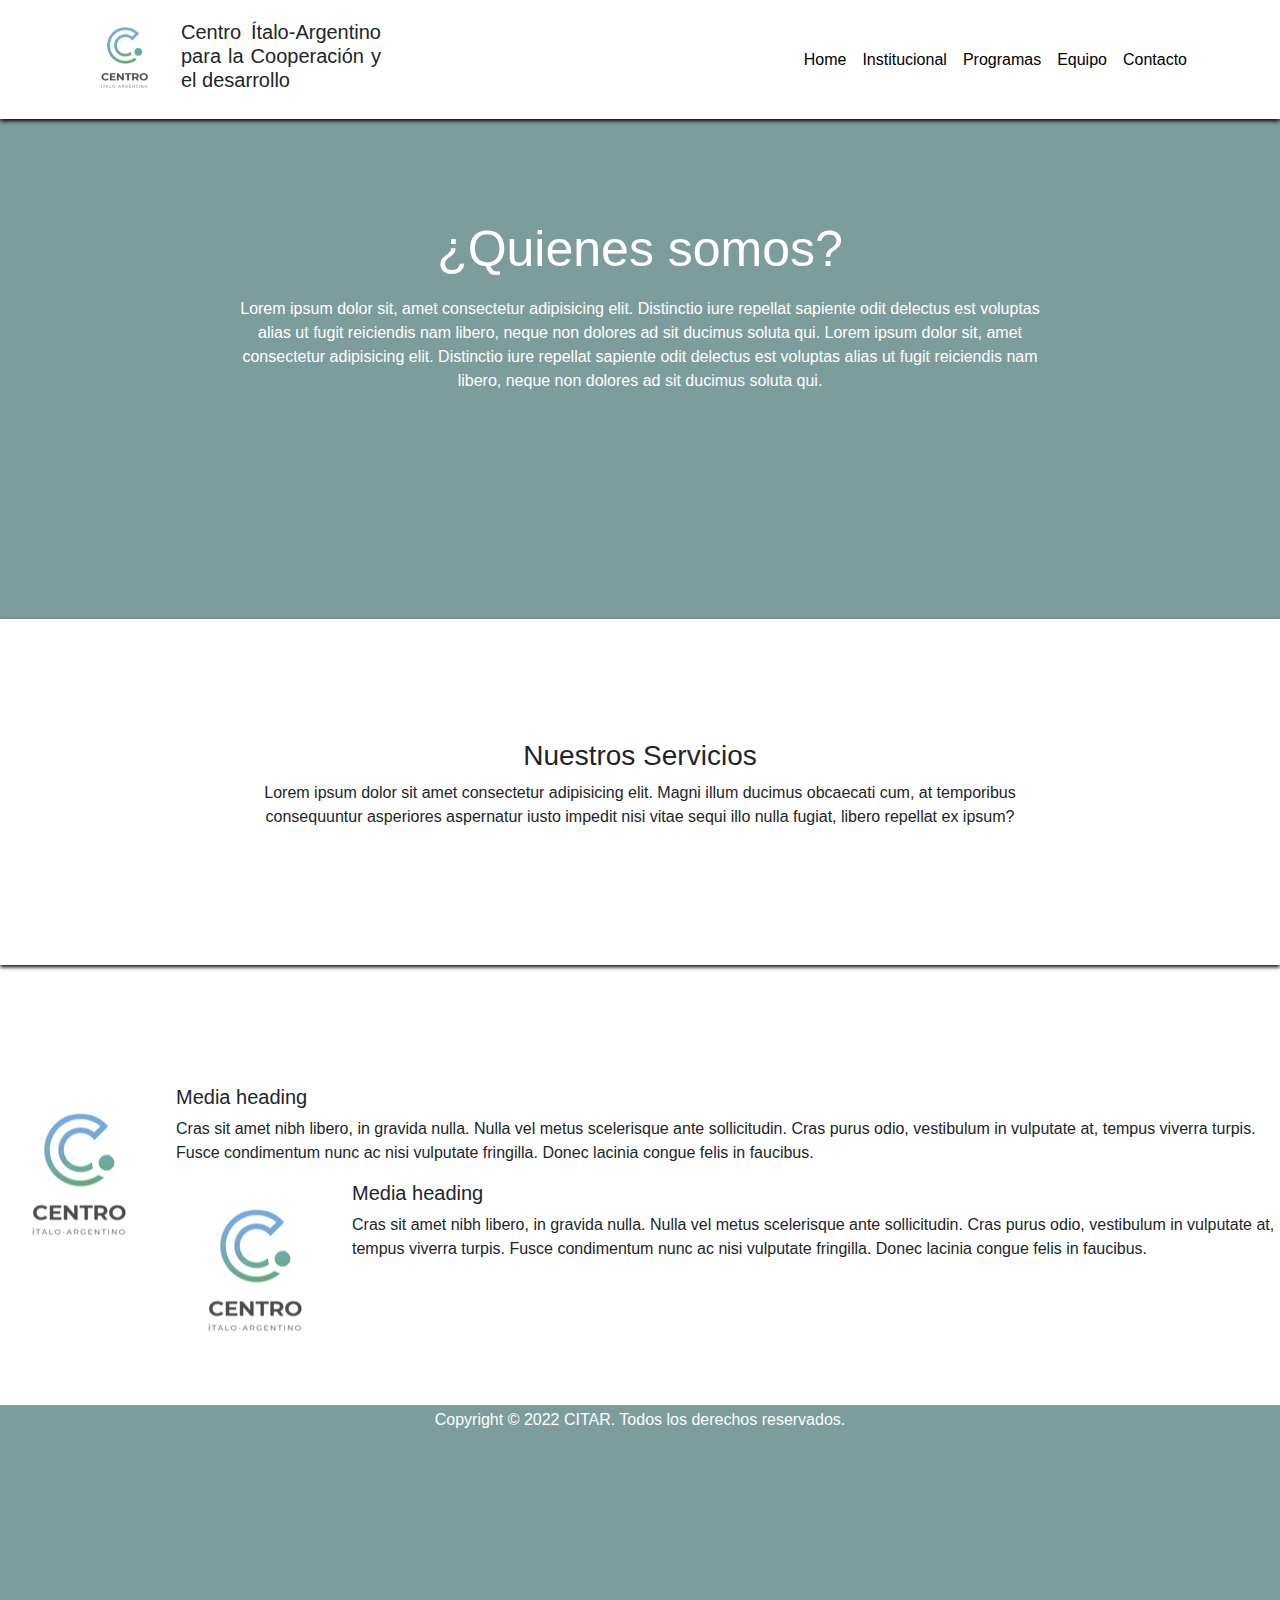
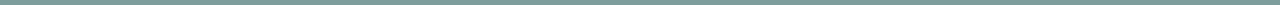
<file: index.html>
<!DOCTYPE html>
<html lang="es">
<head>
    <meta charset="UTF-8">
    <meta http-equiv="X-UA-Compatible" content="IE=edge">
    <meta name="viewport" content="width=device-width, initial-scale=1.0">
    <title>Centro Ítalo-Argentino</title>
    <link rel="stylesheet" href="./boostrap/css/bootstrap.min.css">
    <script src="./boostrap/js/jquery.slim.min.js"></script>
    <script src="./boostrap/js/bootstrap.bundle.min.js"></script>

    <link rel="stylesheet" href="./asset/css/style.css">
    <link rel="shortcut icon" href="./asset/img/favicon.png">
    <link rel="stylesheet" href="css/all.min.css">

    <link rel="stylesheet" href="./asset/animate.css">
    <script> src="./asset/wowjs/wow.js"</script>
    <script>
        new WOW().init();
     </script>

    <!--link tipografia-->
    <link rel="preconnect" href="https://fonts.googleapis.com">
    <link rel="preconnect" href="https://fonts.gstatic.com" crossorigin>
    <link href="https://fonts.googleapis.com/css2?family=Roboto:wght@100&display=swap" rel="stylesheet">

    
</head>

<body>
    <header>
        <nav class="navbar navbar-expand-lg">
            <div class="container">
            <a class="navbar-brand" href="#"><img src="./asset/img/logo.png" class="logo-brand" alt="logo"></a>
            <h1> Centro Ítalo-Argentino para la Cooperación y el desarrollo</h1>
            <button class="navbar-toggler" type="button" data-toggle="collapse" data-target="#navbarSupportedContent" aria-controls="navbarSupportedContent" aria-expanded="false" aria-label="Toggle navigation">
           
                <input type="checkbox" id="check">
                <label for="check" class="checkbtn">
                <i class="fas fa-bars"></i>
                </label>
            </button>
          
            <div class="collapse navbar-collapse" id="navbarSupportedContent">
              <ul class="navbar-nav ml-auto">
                <li class="nav-item">
                    <a class="nav-link" href="./index.html">Home</a>
                </li>
                <li class="nav-item">
                    <a class="nav-link" href="./pages/institucional.html">Institucional</a>
                </li>
                <li class="nav-item">
                    <a class="nav-link" href="./pages/programas.html">Programas</a>
                </li>
                <li class="nav-item">
                    <a class="nav-link" href="./pages/equipo.html">Equipo</a>
                </li>
                <li class="nav-item">
                    <a class="nav-link" href="./pages/contacto.html">Contacto</a>
                </li>
              </ul>
            </div>
            </div>
        </nav>
    </header>
    <section id="hero">
        <div class="animacion">
            <div class="container">
            <div class="content-center">
                <h2 class= "wow animate__animated animate__backInDown" data-wow-duration="2s" data-wow-delay="1s">¿Quienes somos?</h2>
                <p id="textosection" class="wow animate__animated animate__fadeInRight" data-wow-duration="2s" data-wow-delay="1s">Lorem ipsum dolor sit, amet consectetur adipisicing elit. Distinctio iure repellat sapiente odit delectus est voluptas alias ut fugit reiciendis nam libero, neque non dolores ad sit ducimus soluta qui.
                Lorem ipsum dolor sit, amet consectetur adipisicing elit. Distinctio iure repellat sapiente odit delectus est voluptas alias ut fugit reiciendis nam libero, neque non dolores ad sit ducimus soluta qui.
                </p>
            </div>
            </div>
        </div>
    </section>

    <section id="servicios">
        <div class="container-fluid">
            <div class="content-center">
                <h3> Nuestros Servicios</h3>
                <p>Lorem ipsum dolor sit amet consectetur adipisicing elit. Magni illum ducimus obcaecati cum, at temporibus consequuntur asperiores aspernatur iusto impedit nisi vitae sequi illo nulla fugiat, libero repellat ex ipsum?</p>
            </div>       
        </div>
    </section>

    <section>
        <div class="media">
            <img class="d-flex mr-3" src="./asset/img/logo.png" alt="Generic placeholder image">
            <div class="media-body">
              <h5 class="mt-0">Media heading</h5>
              Cras sit amet nibh libero, in gravida nulla. Nulla vel metus scelerisque ante sollicitudin. Cras purus odio, vestibulum in vulputate at, tempus viverra turpis. Fusce condimentum nunc ac nisi vulputate fringilla. Donec lacinia congue felis in faucibus.
          
              <div class="media mt-3">
                <a class="d-flex pr-3" href="#!">
                  <img src="./asset/img/logo.png" alt="Generic placeholder image">
                </a>
                <div class="media-body">
                  <h5 class="mt-0">Media heading</h5>
                  Cras sit amet nibh libero, in gravida nulla. Nulla vel metus scelerisque ante sollicitudin. Cras purus odio, vestibulum in vulputate at, tempus viverra turpis. Fusce condimentum nunc ac nisi vulputate fringilla. Donec lacinia congue felis in faucibus.
                </div>
              </div>
            </div>
          </div>
    </section>

    <footer>
        <p>Copyright &copy; 2022 CITAR. Todos los derechos reservados.</p> 
       
   </footer>

   
</body>
</html>
</file>
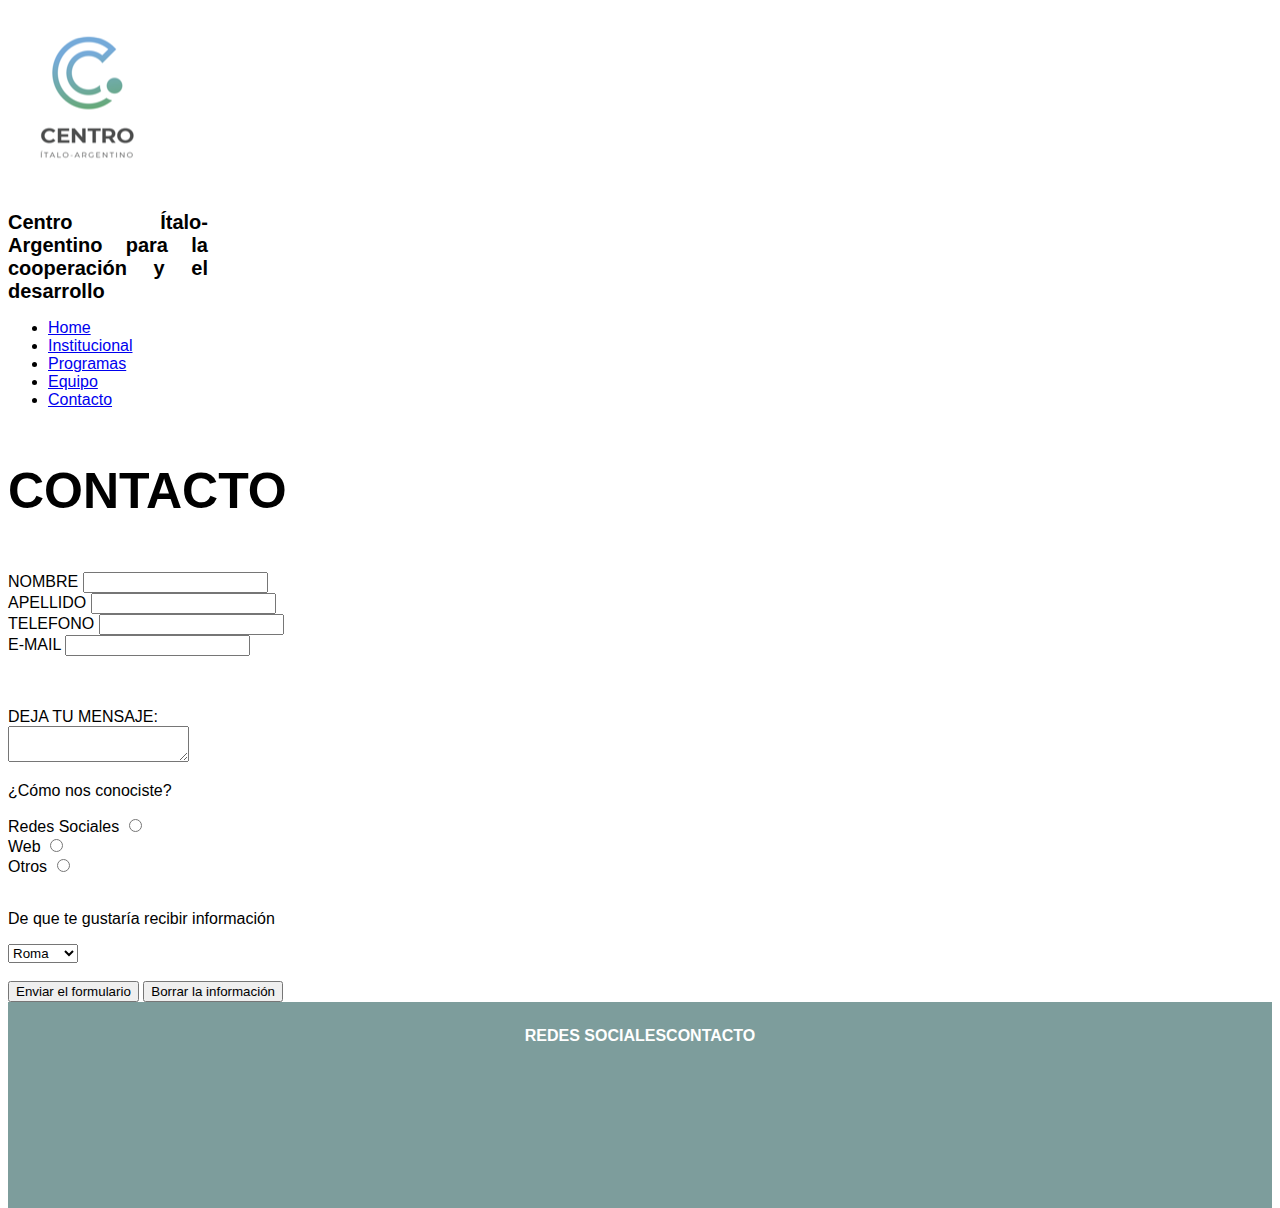
<file: pages/contacto.html>
<!DOCTYPE html> 
<html lang="es">   

 <head>
    <meta charset="UTF-8">
	<meta name="viewport" content="width=device-width, initial-scale=1.0">
	<link rel="shortcut icon" href="../asset/img/favicon.png">
    <link rel="stylesheet" href="../asset/css/style.css" />
	<title>Centro Ítalo-Argentino</title>
 </head>
 <body>
    <header class="animacionmenu">
        <img src="../asset/img/logo.png" alt="logo header" class="logoheader">
        <h1> Centro Ítalo-Argentino para la cooperación y el desarrollo</h1>
        <nav class="nav">

            <input type="checkbox" id="check">
            <label for="check" class="checkbtn">
            <i class="fas fa-bars"></i>
             </label>


            <ul class="menu">
                <li class="menu__hijo"> 
                    <a class="menu__link" href="../index.html">Home</a>
                </li>
                <li class="menu__hijo"> 
                    <a class="menu__link" href="./institucional.html">Institucional</a>
                </li>
                <li class="menu__hijo">
                    <a class="menu__link" href="./programas.html">Programas</a>
                </li>
                <li class="menu__hijo"> 
                    <a class="menu__link" href="./equipo.html">Equipo</a>
                </li>
                <li class="menu__hijo"> 
                    <a  class="menu__link" href="./contacto.html">Contacto</a>
                </li>           
            </ul>
        
        </nav>
    </header>

    <article>
        <h2>CONTACTO</h2>
        <form>
            <form action="#">
                <label for="NOMBRE">NOMBRE 
					<input type="text" name="NOMBRE"><br>
				</label>

                <label for="APELLIDO">APELLIDO
				     <input type="text" name="APELLIDO"><br>
                </label>

                <label for="TELEFONO">TELEFONO
                    <input type="number" name="TELEFONO"> <br>
               </label>

                <label for="E-MAIL">E-MAIL
                    <input type="email"  name="E-MAIL"><br>
               </label>
                <br><br>
                <p>
            DEJA TU MENSAJE:<br>
                 <textarea name="mensaje"></textarea>
                </p>
                
                <div><p>¿Cómo nos conociste?</p>
					<div>Redes Sociales
						<input type="radio" value="Redes Sociales">
					</div>
					<div>Web
						<input type="radio" value="Web">
                    </div>
                    <div>Otros
						<input type="radio" value="otros">
                    </div>
				</div>

               <br>
               
                <p>De que te gustaría recibir información</p>
				<select name="Ciudad" id="Ciudad"> 
					<option value="Roma">Roma</option>
					<option value="Milan">Milan</option>
					<option value="Venecia">Venecia</option>
				</select>
                <br><br>
                <input type="submit" value="Enviar el formulario">
                <input type="reset" value="Borrar la información">
				

        </form>
    </article>

    <footer>
		<h4>REDES SOCIALES</h4>
		<h4>CONTACTO</h4>
        
	</footer>
</body>
</file>
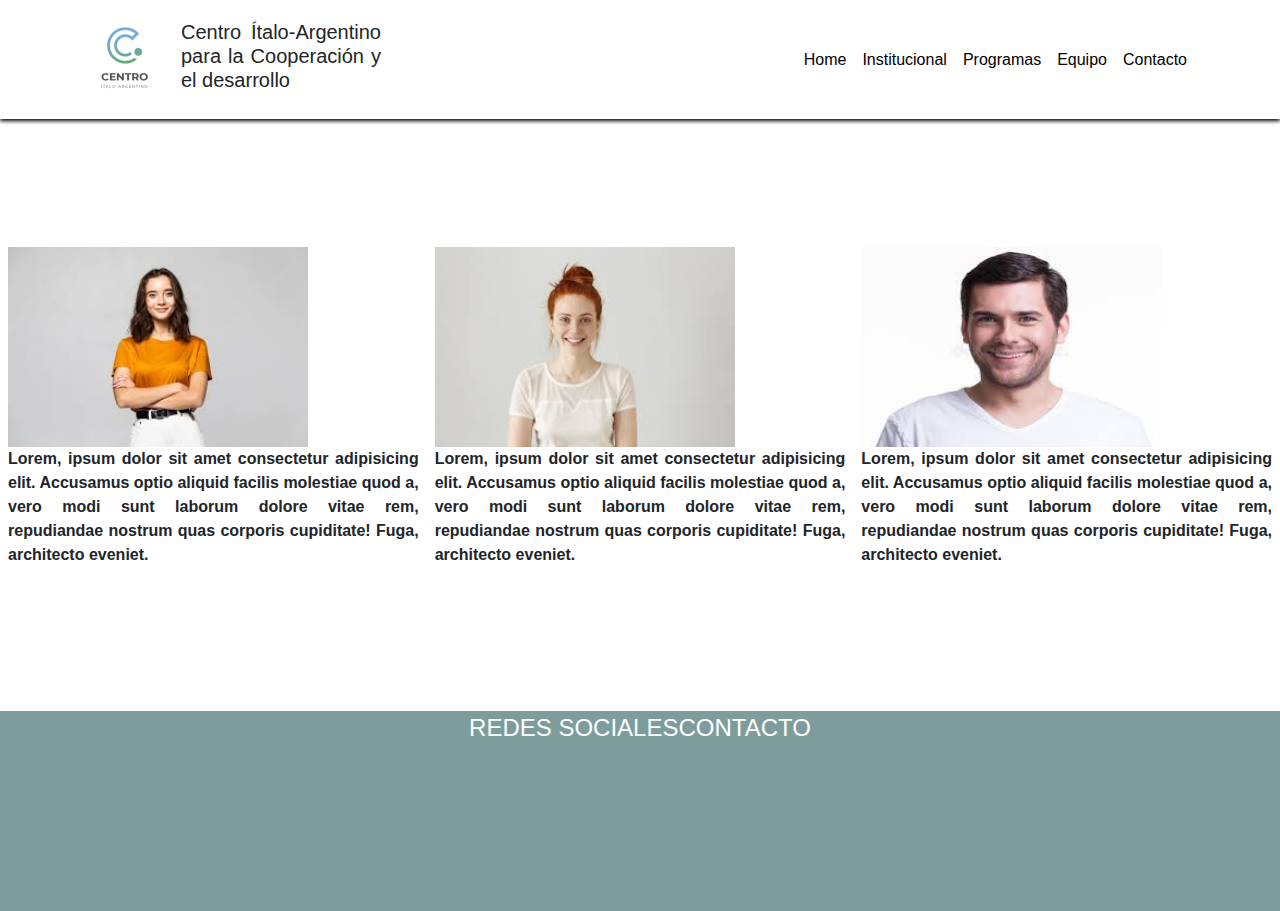
<file: pages/equipo.html>
<!DOCTYPE html>
<html lang="es">
<head>
    <meta charset="UTF-8">
    <meta http-equiv="X-UA-Compatible" content="IE=edge">
    <meta name="viewport" content="width=device-width, initial-scale=1.0">
    <title>Centro Ítalo-Argentino</title>
    <link rel="stylesheet" href="../boostrap/css/bootstrap.min.css">
    <script src="../boostrap/js/jquery.slim.min.js"></script>
    <script src="../boostrap/js/bootstrap.bundle.min.js"></script>

    <link rel="stylesheet" href="../asset/css/style.css">
    <link rel="shortcut icon" href="../asset/img/favicon.png">
    <link rel="stylesheet" href="../css/all.min.css">

    <link rel="stylesheet" href="../asset/animate.css">
    <script> src="../asset/wowjs/wow.js"</script>
    <script>
        new WOW().init();
     </script>

    <!--link tipografia-->
    <link rel="preconnect" href="https://fonts.googleapis.com">
    <link rel="preconnect" href="https://fonts.gstatic.com" crossorigin>
    <link href="https://fonts.googleapis.com/css2?family=Roboto:wght@100&display=swap" rel="stylesheet">

    
</head>

<body>
    <header>
        <nav class="navbar navbar-expand-lg">
            <div class="container">
            <a class="navbar-brand" href="#"><img src="../asset/img/logo.png" class="logo-brand" alt="logo"></a>
            <h1> Centro Ítalo-Argentino para la Cooperación y el desarrollo</h1>
            <button class="navbar-toggler" type="button" data-toggle="collapse" data-target="#navbarSupportedContent" aria-controls="navbarSupportedContent" aria-expanded="false" aria-label="Toggle navigation">
           
                <input type="checkbox" id="check">
                <label for="check" class="checkbtn">
                <i class="fas fa-bars"></i>
                </label>
            </button>
          
            <div class="collapse navbar-collapse" id="navbarSupportedContent">
              <ul class="navbar-nav ml-auto">
                <li class="nav-item">
                    <a class="nav-link" href="../index.html">Home</a>
                </li>
                <li class="nav-item">
                    <a class="nav-link" href="./institucional.html">Institucional</a>
                </li>
                <li class="nav-item">
                    <a class="nav-link" href="./programas.html">Programas</a>
                </li>
                <li class="nav-item">
                    <a class="nav-link" href="./equipo.html">Equipo</a>
                </li>
                <li class="nav-item">
                    <a class="nav-link" href="./contacto.html">Contacto</a>
                </li>
              </ul>
            </div>
            </div>
        </nav>
    </header>

    <section>
     <div class="d-flex justify-content-between">
        <div class="p-2">
            <img src="../asset/img/fotoperfil1.jpg" alt="fotoperfil1" class="fotoperfil">
            <p>Lorem, ipsum dolor sit amet consectetur adipisicing elit. Accusamus optio aliquid facilis molestiae quod a, vero modi sunt laborum dolore vitae rem, repudiandae nostrum quas corporis cupiditate! Fuga, architecto eveniet.</p>
        </div>
        <div class="p-2">
            <img src="../asset/img/fotoperfil2.jpg" alt="fotoperfil2" class="fotoperfil">
            <p>Lorem, ipsum dolor sit amet consectetur adipisicing elit. Accusamus optio aliquid facilis molestiae quod a, vero modi sunt laborum dolore vitae rem, repudiandae nostrum quas corporis cupiditate! Fuga, architecto eveniet.</p>
        </div>
        <div class="p-2">
            <img src="../asset/img/fotoperfil3.jpg" alt="fotoperfil3" class="fotoperfil">
            <p>Lorem, ipsum dolor sit amet consectetur adipisicing elit. Accusamus optio aliquid facilis molestiae quod a, vero modi sunt laborum dolore vitae rem, repudiandae nostrum quas corporis cupiditate! Fuga, architecto eveniet.</p>
        </div>
      </div>

   
    </section>
    
    <footer>
		<h4>REDES SOCIALES</h4>
		<h4>CONTACTO</h4>
     
	</footer>
</body>
</file>
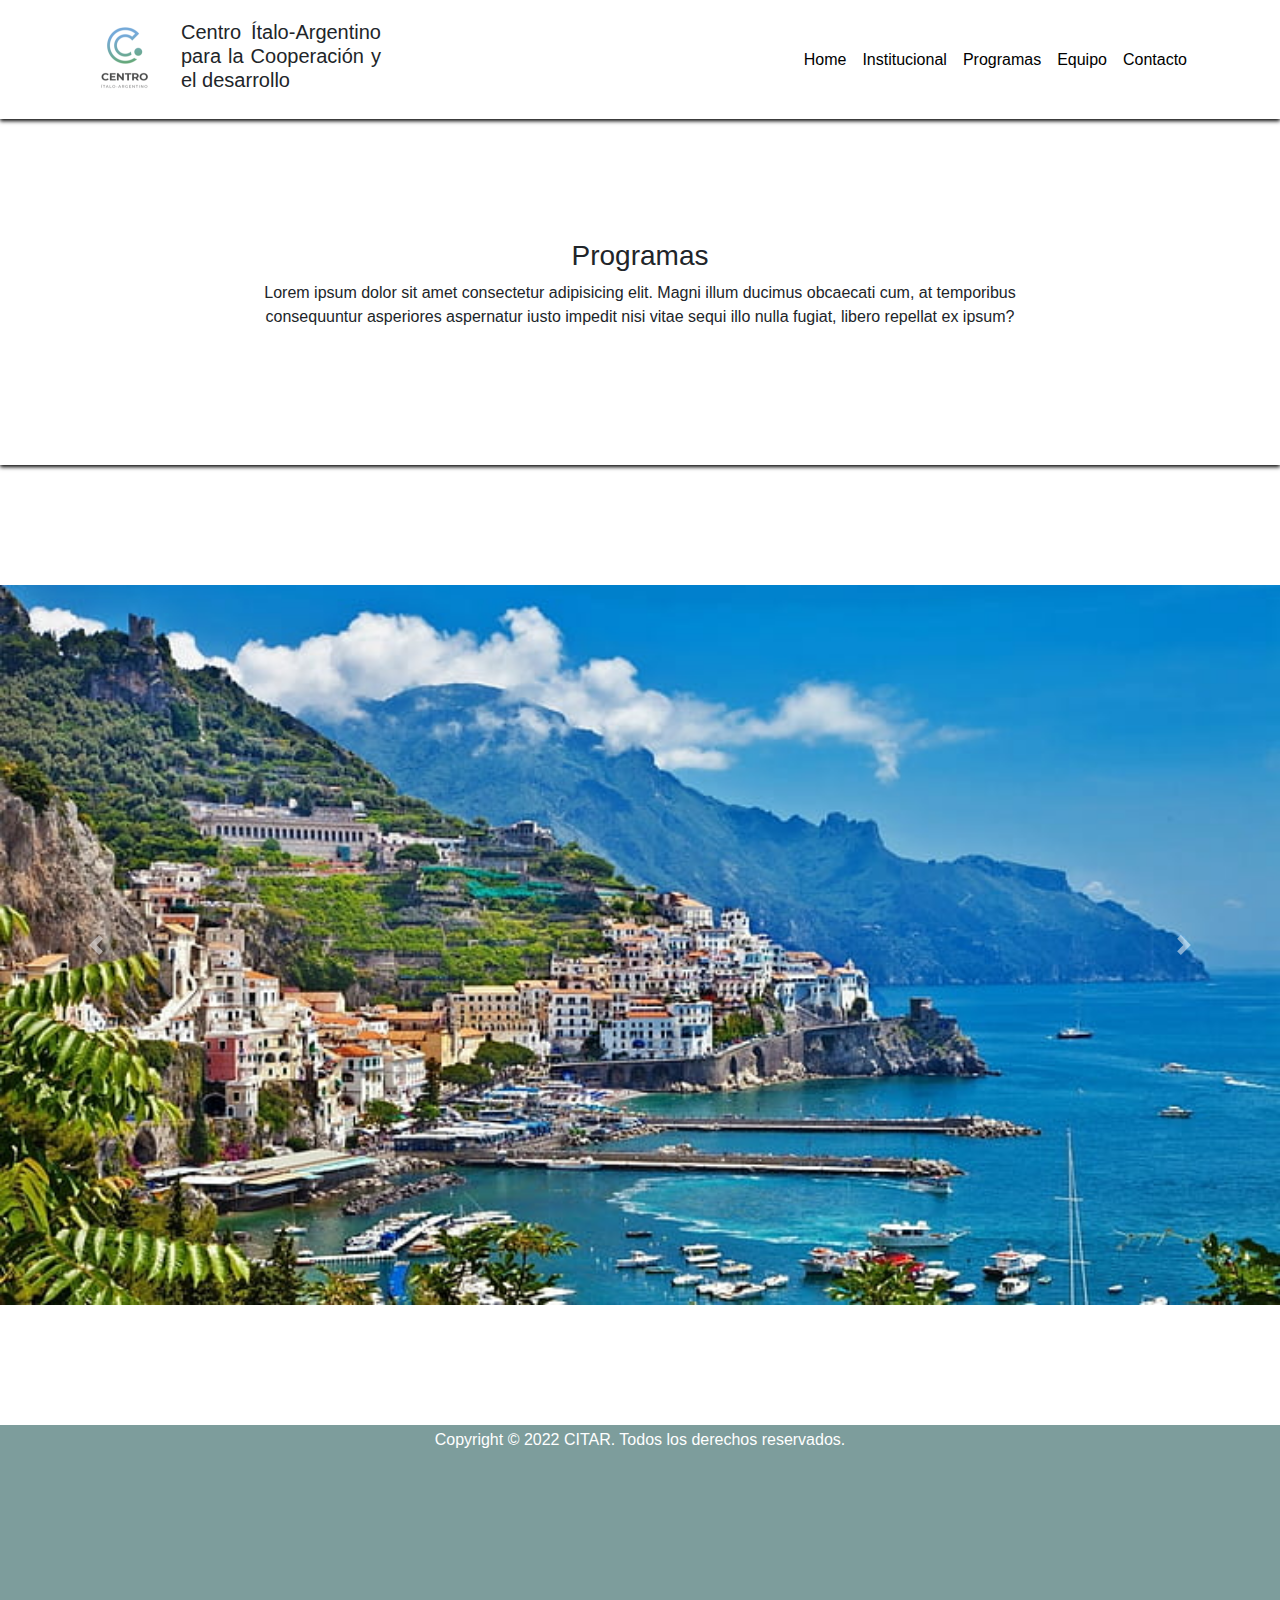
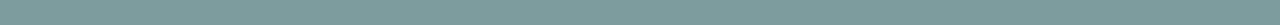
<file: pages/programas.html>
<!DOCTYPE html>
<html lang="es">
<head>
    <meta charset="UTF-8">
    <meta http-equiv="X-UA-Compatible" content="IE=edge">
    <meta name="viewport" content="width=device-width, initial-scale=1.0">
    <title>Centro Ítalo-Argentino</title>
    <link rel="stylesheet" href="../boostrap/css/bootstrap.min.css">
    <script src="../boostrap/js/jquery.slim.min.js"></script>
    <script src="../boostrap/js/bootstrap.bundle.min.js"></script>

    <link rel="stylesheet" href="../asset/css/style.css">
    <link rel="shortcut icon" href="../asset/img/favicon.png">
    <link rel="stylesheet" href="../css/all.min.css">

    <!--link tipografia-->
    <link rel="preconnect" href="https://fonts.googleapis.com">
    <link rel="preconnect" href="https://fonts.gstatic.com" crossorigin>
    <link href="https://fonts.googleapis.com/css2?family=Roboto:wght@100&display=swap" rel="stylesheet">

    
</head>

<body>
    <header>
        <nav class="navbar navbar-expand-lg">
            <div class="container">
            <a class="navbar-brand" href="#"><img src="../asset/img/logo.png" class="logo-brand" alt="logo"></a>
            <h1> Centro Ítalo-Argentino para la Cooperación y el desarrollo</h1>
            <button class="navbar-toggler" type="button" data-toggle="collapse" data-target="#navbarSupportedContent" aria-controls="navbarSupportedContent" aria-expanded="false" aria-label="Toggle navigation">
           
                <input type="checkbox" id="check">
                <label for="check" class="checkbtn">
                <i class="fas fa-bars"></i>
                </label>
            </button>
          
            <div class="collapse navbar-collapse" id="navbarSupportedContent">
              <ul class="navbar-nav ml-auto">
                <li class="nav-item">
                    <a class="nav-link" href="../index.html">Home</a>
                </li>
                <li class="nav-item">
                    <a class="nav-link" href="./institucional.html">Institucional</a>
                </li>
                <li class="nav-item">
                    <a class="nav-link" href="./programas.html">Programas</a>
                </li>
                <li class="nav-item">
                    <a class="nav-link" href="./equipo.html">Equipo</a>
                </li>
                <li class="nav-item">
                    <a class="nav-link" href="./contacto.html">Contacto</a>
                </li>
              </ul>
            </div>
            </div>
        </nav>
    </header>
    

    <section id="servicios">
        <div class="container-fluid">
            <div class="content-center">
                <h3> Programas</h3>
                <p>Lorem ipsum dolor sit amet consectetur adipisicing elit. Magni illum ducimus obcaecati cum, at temporibus consequuntur asperiores aspernatur iusto impedit nisi vitae sequi illo nulla fugiat, libero repellat ex ipsum?</p>
            </div>       
        </div>
    </section>

    <section>
        <div id="carouselExampleIndicators" class="carousel slide" data-ride="carousel">
            <div class="carousel-inner" role="listbox">
              <div class="carousel-item active">
                <img class="d-block w-100" src="../asset/img/fondocosta.jpg" data-src="" alt="First slide">
              </div>
              <div class="carousel-item">
                <img class="d-block w-100" src="../asset/img/foto2.jpg" data-src="holder.js/900x400?theme=industrial" alt="Second slide">
              </div>
            
            <a class="carousel-control-prev" href="#carouselExampleIndicators" role="button" data-slide="prev">
                <span class="carousel-control-prev-icon" aria-hidden="true"></span>
                <span class="sr-only">Previous</span>
              </a>
              <a class="carousel-control-next" href="#carouselExampleIndicators" role="button" data-slide="next">
                <span class="carousel-control-next-icon" aria-hidden="true"></span>
                <span class="sr-only">Next</span>
              </a>
        </div>   
    </section>

    <footer>
        <p>Copyright &copy; 2022 CITAR. Todos los derechos reservados.</p> 
       
   </footer>

   
</body>
</html>
</file>
<file: asset/css/style.css>
*::after
*::before{
    margin: 0;
    padding: 0;
    box-sizing: border-box;
}

html{
    width: 100%;
    height: 100vh;
}

.html{
    font-size: 62.5%;
    font-family: 'Roboto', sans-serif
}

body{
    font-family:'Titillium Web', sans-serif;
}

section{
    padding: 120px 0;
}

h1{
    font-size: 20px;
    text-align: justify;
    width: 200px;
}

h2{
    font-size: 30px;

}

.navbar{
    background-color: #ffff;
    box-shadow: 0 2px 4px 0 #000000;
    min-height: 100px;
}

.nav-link{
    color: #000000;
}

.logo-brand{
    min-width: 50px;
    max-width: 80px;
   
}
#check{
    display: none;
}

#hero {
    background-color: #7D9D9C;
    background-size: cover;
    padding-top: 90px;
    min-height: 500px;
    color: #ffff;
}

h2{
    font-size: 50px;
    font-weight: 600px;
    line-height: 80px;

}
.content-center{
    max-width: 800px;
    margin: 0 auto;
    text-align: center;
}

#servicios{
    box-shadow: 0 2px 4px 0 #000000;
}



.media{
    width: auto;
    height: 200px;
}


.p-2{
    text-align: justify;
    font-weight: bold;
    align-items: center;

}

.fotoperfil{
    width: 300px;
    height: 200px;
    justify-content: center;
    
}






footer{
    background-color: #7D9D9C;
    color: white;
    padding: 3px;
    display: flex;
    height: 200px;
    align-content: center;
    justify-content: center;
}
</file>
